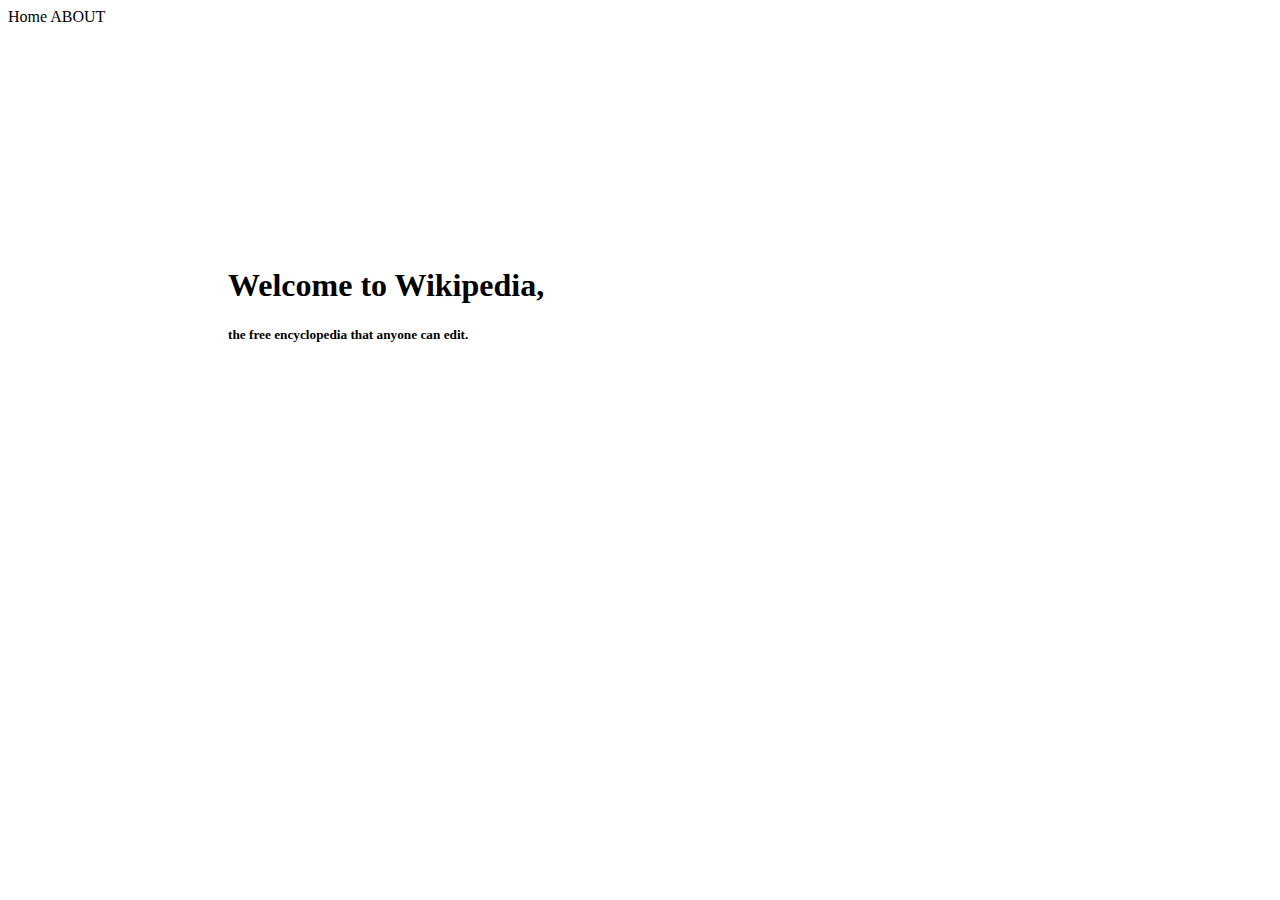
<file: index.html>
<!DOCTYPE html>
<html lang="en">
<head>
    <meta charset="UTF-8">
    <meta http-equiv="X-UA-Compatible" content="IE=edge">
    <meta name="viewport" content="width=device-width, initial-scale=1.0">
    <title>MN Brands</title>
    <link rel="shortcut icon" href="asset/Image/20220812_222959_0000 - Copy.png" type="image/x-icon">
    <link href="https://cdn.jsdelivr.net/npm/bootstrap@5.0.2/dist/css/bootstrap.min.css" rel="stylesheet" integrity="sha384-EVSTQN3/azprG1Anm3QDgpJLIm9Nao0Yz1ztcQTwFspd3yD65VohhpuuCOmLASjC" crossorigin="anonymous">
     <link rel="stylesheet" href="style.css">
</head> 
<body> 
<header> 
    <nav> Home ABOUT 
          </nav>
</header>

    <div id="akif">

        <h1> Welcome to Wikipedia, </h1> 
         <h5>the free encyclopedia that anyone can edit.  </h5>   

        </div>
<script src="app.js"></script>
</body>
</html>
</file>
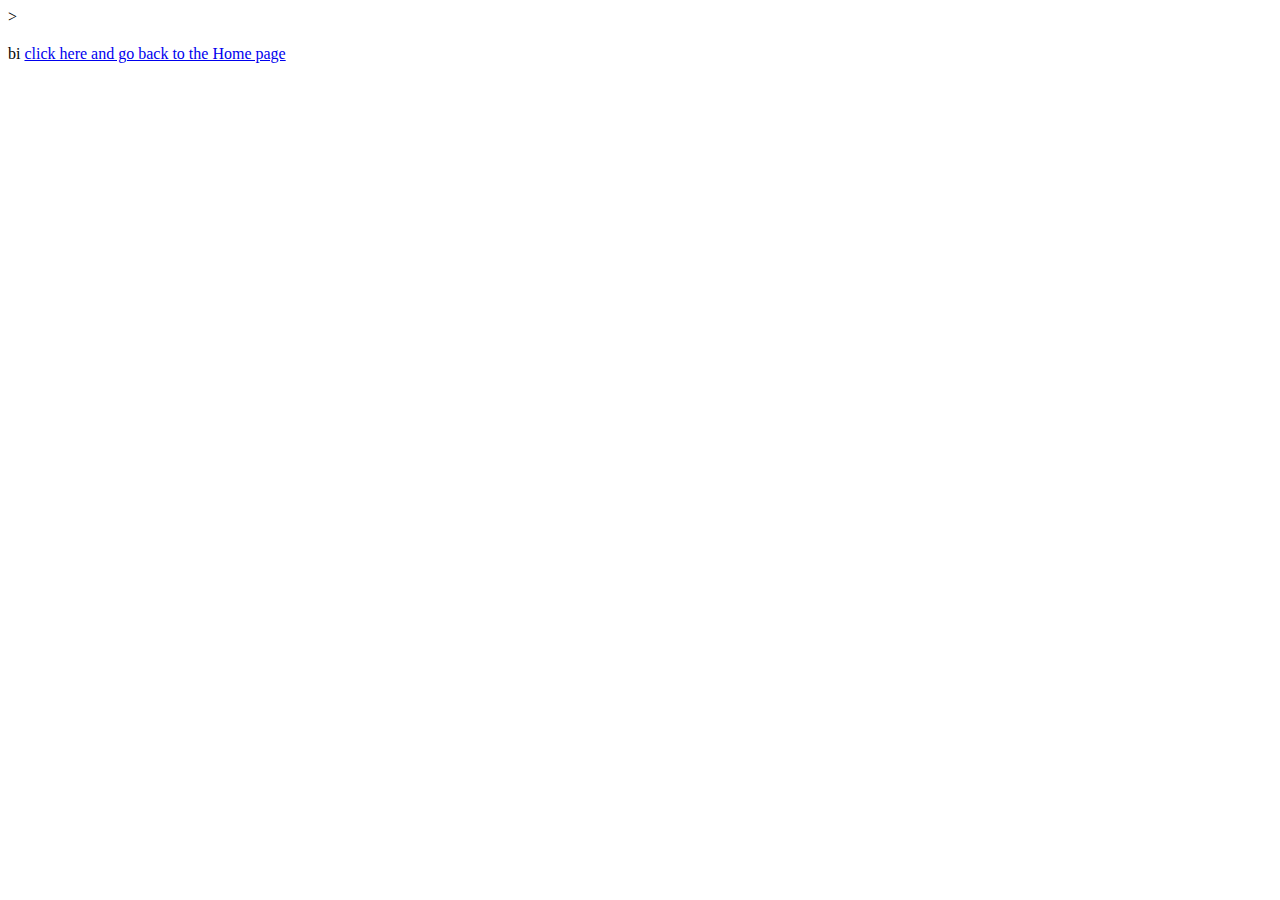
<file: contact.html>
<!DOCTYPE html>
<html lang="en">
<head>
    <meta charset="UTF-8">
    <meta http-equiv="X-UA-Compatible" content="IE=edge">
    <meta name="viewport" content="width=device-width, initial-scale=1.0">
>
        <title>MN Brands</title>
    <link rel="shortcut icon" href="asset/Image/20220812_222959_0000 - Copy.png" type="image/x-icon">
    <link href="https://cdn.jsdelivr.net/npm/bootstrap@5.0.2/dist/css/bootstrap.min.css" rel="stylesheet" integrity="sha384-EVSTQN3/azprG1Anm3QDgpJLIm9Nao0Yz1ztcQTwFspd3yD65VohhpuuCOmLASjC" crossorigin="anonymous">
 
</head>
<body>

 <h3></h3>
 <h3></h3>
 <h3></h3>   
 bi

 <a href="/index.html"> click here and go back to the Home page</a> 
</body>
</html>
</file>
<file: style.css>
#akif{
    margin: 200px;; 
    padding:20px;                
          
}   ;

*{



    padding: 0px;
    margin 330px;
}
</file>
